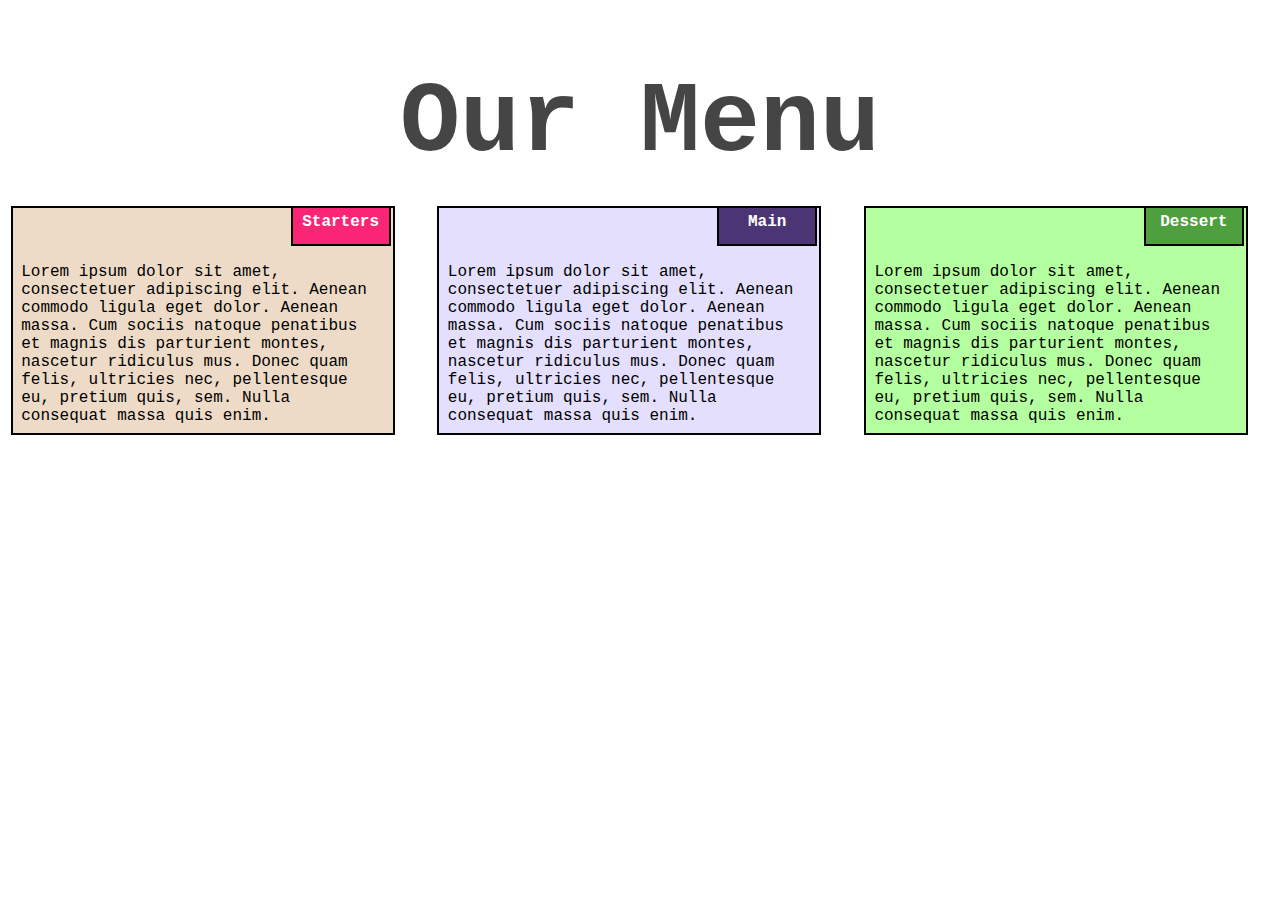
<file: module-2/index.html>
<!DOCTYPE html>
<html>
<head>

<title>Marvelous Menu</title>
<meta name="viewport" description="width=device-width, initial-scale=1">
<link rel="stylesheet" type="text/css" href="style.css">

</head>
<body>
<h1>Our Menu</h1>



  <div class="col-xl-4 col-md-6 col-sm-12">
  	<div class="box">
  		<p class="title name1">Starters</p>
  		<p class="description1">Lorem ipsum dolor sit amet, consectetuer adipiscing elit. Aenean commodo ligula eget dolor. Aenean massa. Cum sociis natoque penatibus et magnis dis parturient montes, nascetur ridiculus mus. Donec quam felis, ultricies nec, pellentesque eu, pretium quis, sem. Nulla consequat massa quis enim.</p>
  	</div>
  </div>

  <div class="col-xl-4 col-md-6 col-sm-12">
  	<div class="box">
   		<p class="title name2">Main</p>
   		<p class="description2">Lorem ipsum dolor sit amet, consectetuer adipiscing elit. Aenean commodo ligula eget dolor. Aenean massa. Cum sociis natoque penatibus et magnis dis parturient montes, nascetur ridiculus mus. Donec quam felis, ultricies nec, pellentesque eu, pretium quis, sem. Nulla consequat massa quis enim.</p>
  	</div>
  </div>

  <div class="col-xl-4 col-md-12 col-sm-12">
  	<div class="box">
  		<p class="title name3">Dessert</p>
  		<p class="description3">Lorem ipsum dolor sit amet, consectetuer adipiscing elit. Aenean commodo ligula eget dolor. Aenean massa. Cum sociis natoque penatibus et magnis dis parturient montes, nascetur ridiculus mus. Donec quam felis, ultricies nec, pellentesque eu, pretium quis, sem. Nulla consequat massa quis enim.</p>
  	</div>	
  </div>

</body>
</html>
</file>
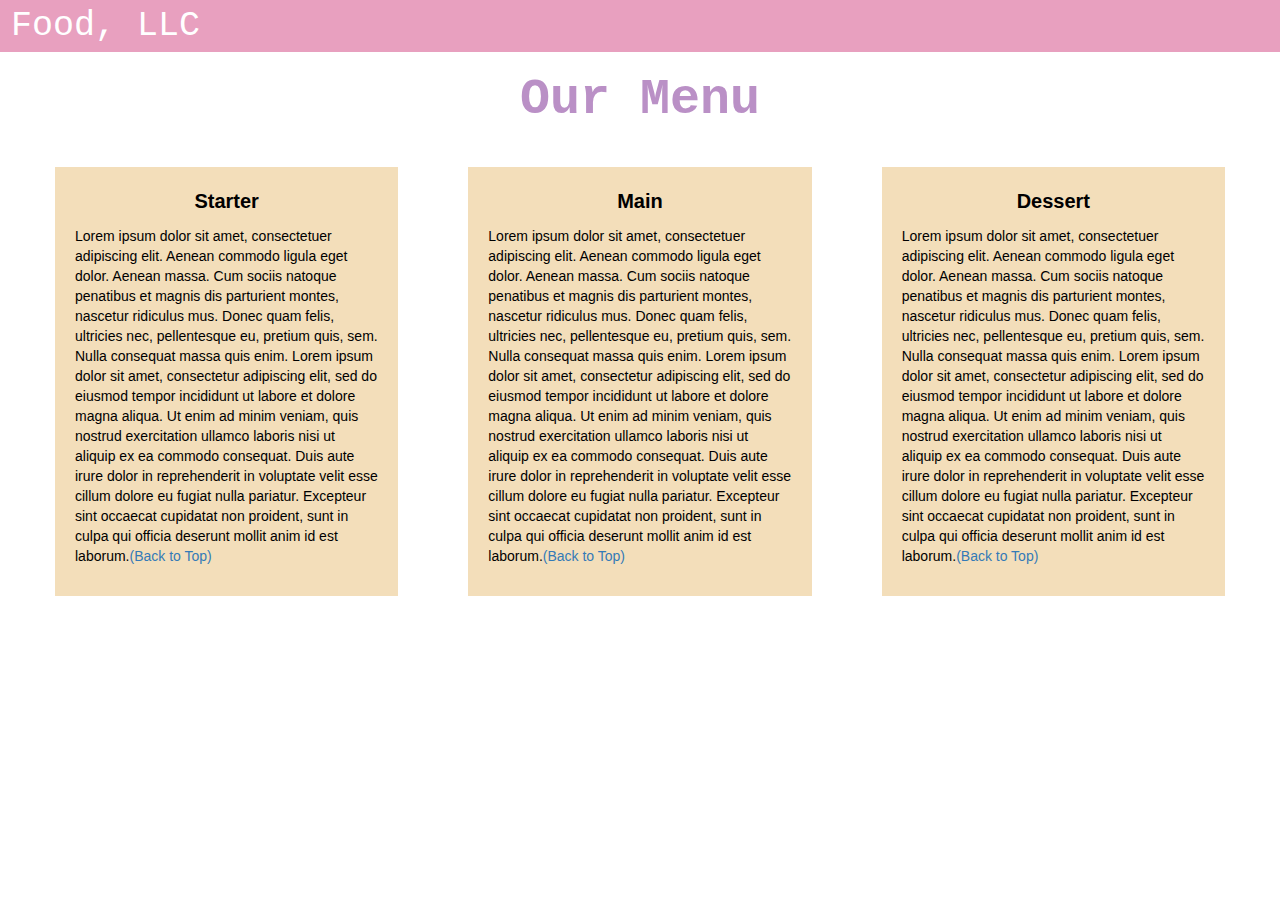
<file: module-3/index.html>
<!DOCTYPE html>
<html>
<head>

<title>Marvelous Menu</title>

  <meta name="viewport" content="width=device-width, initial-scale=1">
  <link rel="stylesheet" href="https://maxcdn.bootstrapcdn.com/bootstrap/3.3.7/css/bootstrap.min.css">
  <script src="https://ajax.googleapis.com/ajax/libs/jquery/3.3.1/jquery.min.js"></script>
  <script src="https://maxcdn.bootstrapcdn.com/bootstrap/3.3.7/js/bootstrap.min.js"></script>

</head>

<meta name="viewport" content="width=device-width, initial-scale=1">
<link rel="stylesheet" type="text/css" href="style.css">



<body>


<nav class="navbar" id="top">
  <div class="container-fluid">

    <div class="navbar-header">
      <button type="button" class="navbar-toggle" data-toggle="collapse" data-target="#myNavbar">
        <span class="icon-bar"></span>
        <span class="icon-bar"></span>
        <span class="icon-bar"></span> 
      </button>
      <a class="navbar-brand" href="#">Food, LLC</a>
    </div>

    <div class="collapse" id="myNavbar">
      <ul class="nav navbar-nav visible-xs">
        <li><a class="menu-item" href="#starter">Starter</a></li>
        <li><a class="menu-item" href="#main">Main</a></li> 
        <li><a class="menu-item" href="#dessert">Dessert</a></li> 
      </ul>
    </div>

  </div>
</nav>

<h1 class="main-title">Our Menu</h1>



<div class="row">

  <div class="col-lg-4 col-md-6 col-sm-12">
    <div class="content-box">
      <p class="item-name" id="starter">Starter</p>
      <p>Lorem ipsum dolor sit amet, consectetuer adipiscing elit. Aenean commodo ligula eget dolor. Aenean massa. Cum sociis natoque penatibus et magnis dis parturient montes, nascetur ridiculus mus. Donec quam felis, ultricies nec, pellentesque eu, pretium quis, sem. Nulla consequat massa quis enim. Lorem ipsum dolor sit amet, consectetur adipiscing elit, sed do eiusmod tempor incididunt ut labore et dolore magna aliqua. Ut enim ad minim veniam, quis nostrud exercitation ullamco laboris nisi ut aliquip ex ea commodo consequat. Duis aute irure dolor in reprehenderit in voluptate velit esse cillum dolore eu fugiat nulla pariatur. Excepteur sint occaecat cupidatat non proident, sunt in culpa qui officia deserunt mollit anim id est laborum.<a href="#top">(Back to Top)</a></p>
    </div>
  </div>

  <div class="col-lg-4 col-md-6 col-sm-12">
    <div class="content-box">
      <p class="item-name" id="main">Main</p>
      <p>Lorem ipsum dolor sit amet, consectetuer adipiscing elit. Aenean commodo ligula eget dolor. Aenean massa. Cum sociis natoque penatibus et magnis dis parturient montes, nascetur ridiculus mus. Donec quam felis, ultricies nec, pellentesque eu, pretium quis, sem. Nulla consequat massa quis enim. Lorem ipsum dolor sit amet, consectetur adipiscing elit, sed do eiusmod tempor incididunt ut labore et dolore magna aliqua. Ut enim ad minim veniam, quis nostrud exercitation ullamco laboris nisi ut aliquip ex ea commodo consequat. Duis aute irure dolor in reprehenderit in voluptate velit esse cillum dolore eu fugiat nulla pariatur. Excepteur sint occaecat cupidatat non proident, sunt in culpa qui officia deserunt mollit anim id est laborum.<a href="#top">(Back to Top)</a></p>
    </div>
  </div>


  <div class="col-lg-4 col-md-12 col-sm-12">
    <div class="content-box">
      <p class="item-name" id="dessert">Dessert</p>
      <p>Lorem ipsum dolor sit amet, consectetuer adipiscing elit. Aenean commodo ligula eget dolor. Aenean massa. Cum sociis natoque penatibus et magnis dis parturient montes, nascetur ridiculus mus. Donec quam felis, ultricies nec, pellentesque eu, pretium quis, sem. Nulla consequat massa quis enim. Lorem ipsum dolor sit amet, consectetur adipiscing elit, sed do eiusmod tempor incididunt ut labore et dolore magna aliqua. Ut enim ad minim veniam, quis nostrud exercitation ullamco laboris nisi ut aliquip ex ea commodo consequat. Duis aute irure dolor in reprehenderit in voluptate velit esse cillum dolore eu fugiat nulla pariatur. Excepteur sint occaecat cupidatat non proident, sunt in culpa qui officia deserunt mollit anim id est laborum.<a href="#top">(Back to Top)</a></p>
    </div>
  </div>

</div>


</body>
</html>
</file>
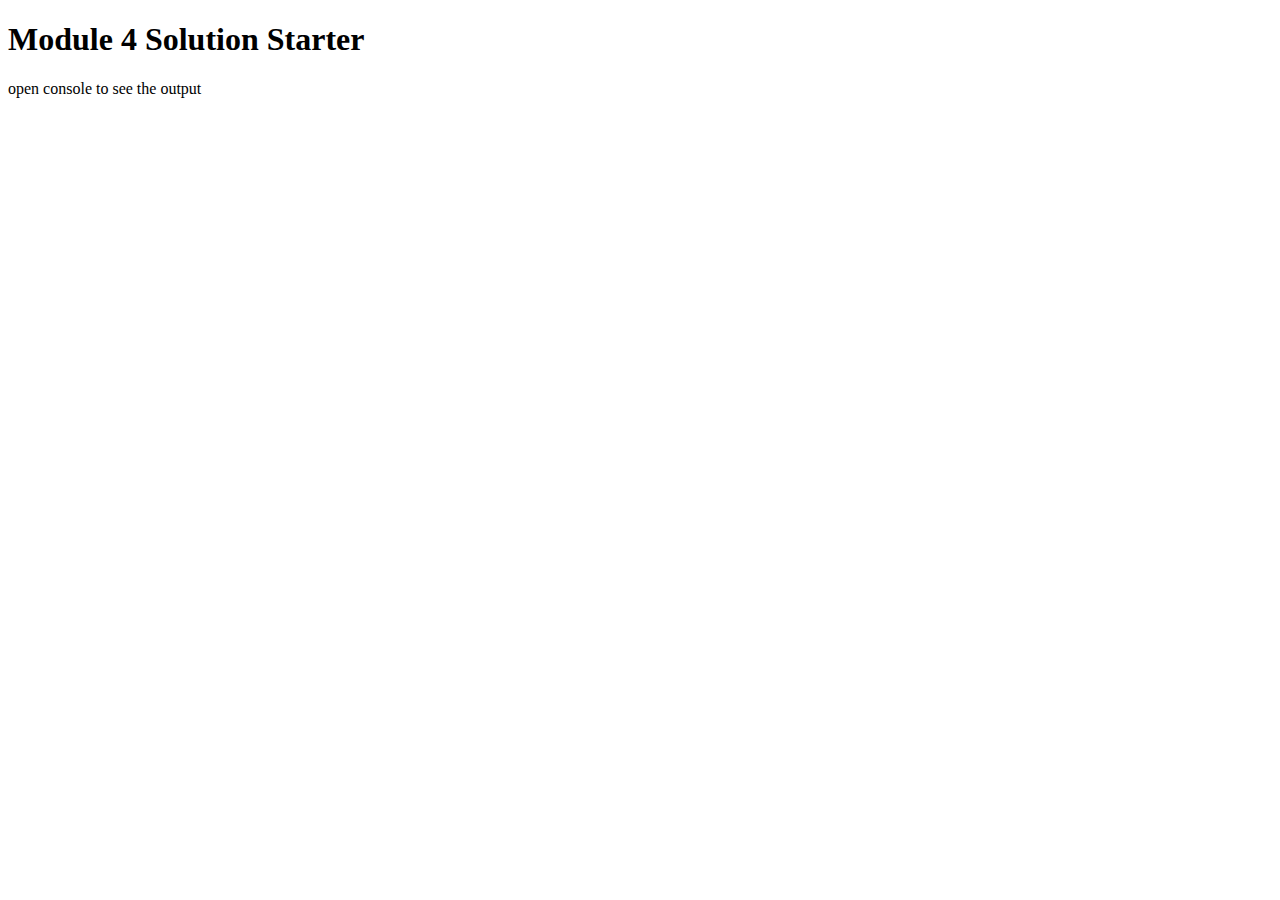
<file: module-4/index.html>
<!DOCTYPE html>
<html>
<head>
  <meta charset="utf-8">
  <title>Module 4 Solution Starter</title>
  <script src="SpeakHello.js"></script>
  <script src="SpeakGoodBye.js"></script>
  <script src="script.js"></script>
</head>
<body>
  <h1>Module 4 Solution Starter</h1>
  <p>open console to see the output</p>
</body>
</html>
</file>
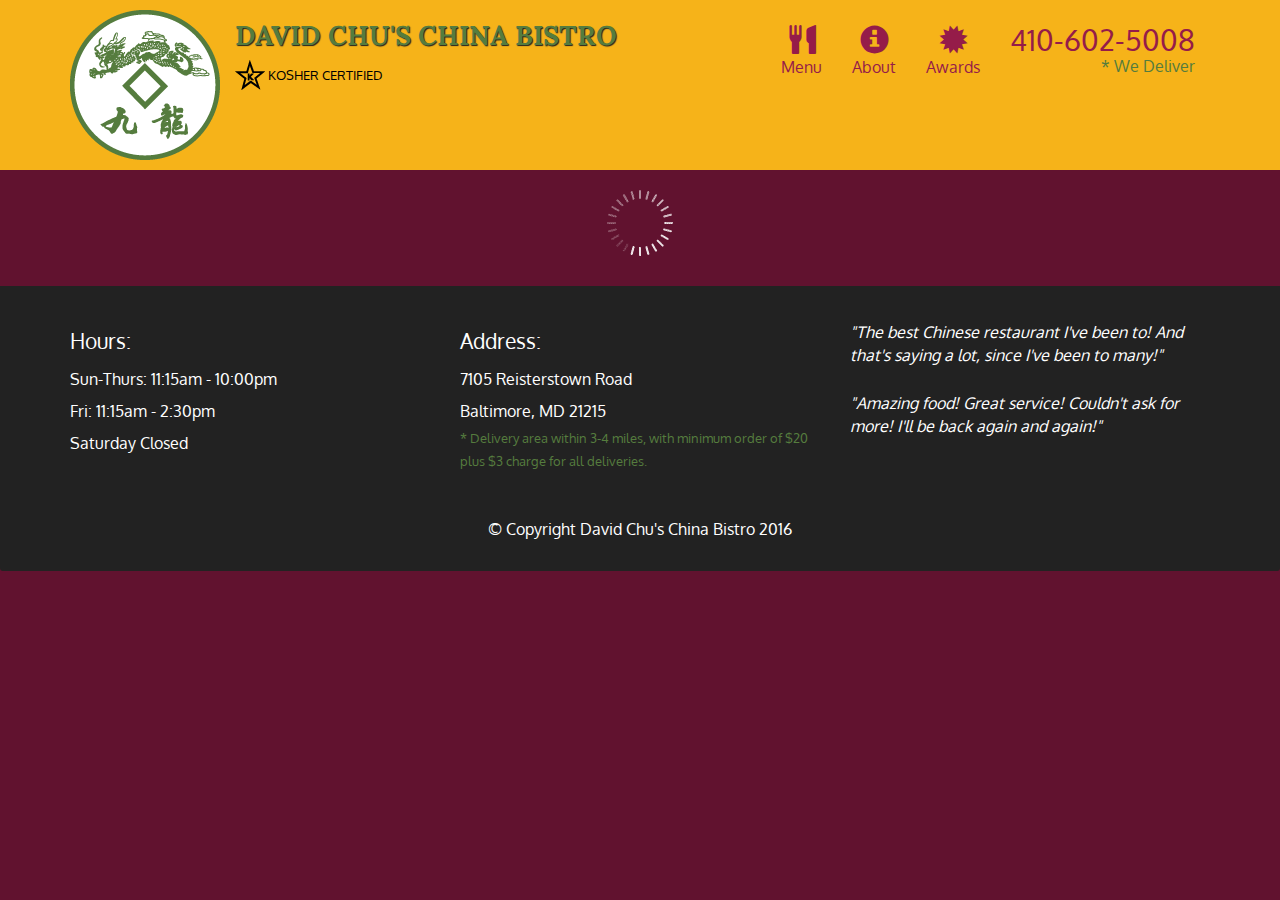
<file: module-5/index.html>
<!doctype html>
<html lang="en">
  <head>
    <meta charset="utf-8">
    <meta http-equiv="X-UA-Compatible" content="IE=edge">
    <meta name="viewport" content="width=device-width, initial-scale=1">
    <title>David Chu's China Bistro</title>
    <link rel="stylesheet" href="css/bootstrap.min.css">
    <link rel="stylesheet" href="css/styles.css">
    <link href='https://fonts.googleapis.com/css?family=Oxygen:400,300,700' rel='stylesheet' type='text/css'>
    <link href='https://fonts.googleapis.com/css?family=Lora' rel='stylesheet' type='text/css'>
  </head>
<body>
  <header>
    <nav id="header-nav" class="navbar navbar-default">
      <div class="container">
        <div class="navbar-header">
          <a href="index.html" class="pull-left visible-md visible-lg">
            <div id="logo-img" alt="Logo image"></div>
          </a>

          <div class="navbar-brand">
            <a href="index.html"><h1>David Chu's China Bistro</h1></a>
            <p>
              <img src="images/star-k-logo.png" alt="Kosher certification">
              <span>Kosher Certified</span>
            </p>
          </div>

          <button id="navbarToggle" type="button" class="navbar-toggle collapsed" data-toggle="collapse" data-target="#collapsable-nav" aria-expanded="false">
            <span class="sr-only">Toggle navigation</span>
            <span class="icon-bar"></span>
            <span class="icon-bar"></span>
            <span class="icon-bar"></span>
          </button>
        </div>
        
        <div id="collapsable-nav" class="collapse navbar-collapse">
           <ul id="nav-list" class="nav navbar-nav navbar-right">
            <li id="navHomeButton" class="visible-xs active">
              <a href="index.html">
                <span class="glyphicon glyphicon-home"></span> Home</a>
            </li>
            <li id="navMenuButton">
              <a href="#" onclick="$dc.loadMenuCategories();">
                <span class="glyphicon glyphicon-cutlery"></span><br class="hidden-xs"> Menu</a>
            </li>
            <li>
              <a href="#">
                <span class="glyphicon glyphicon-info-sign"></span><br class="hidden-xs"> About</a>
            </li>
            <li>
              <a href="#">
                <span class="glyphicon glyphicon-certificate"></span><br class="hidden-xs"> Awards</a>
            </li>
            <li id="phone" class="hidden-xs">
              <a href="tel:410-602-5008">
                <span>410-602-5008</span></a><div>* We Deliver</div>
            </li>
          </ul><!-- #nav-list -->
        </div><!-- .collapse .navbar-collapse -->
      </div><!-- .container -->
    </nav><!-- #header-nav -->
  </header>

  <div id="call-btn" class="visible-xs">
    <a class="btn" href="tel:410-602-5008">
    <span class="glyphicon glyphicon-earphone"></span>
    410-602-5008
    </a>
  </div>
  <div id="xs-deliver" class="text-center visible-xs">* We Deliver</div>

  <div id="main-content" class="container"></div>

  <footer class="panel-footer">
    <div class="container">
      <div class="row">
        <section id="hours" class="col-sm-4">
          <span>Hours:</span><br>
          Sun-Thurs: 11:15am - 10:00pm<br>
          Fri: 11:15am - 2:30pm<br>
          Saturday Closed
          <hr class="visible-xs">
        </section>
        <section id="address" class="col-sm-4">
          <span>Address:</span><br>
          7105 Reisterstown Road<br>
          Baltimore, MD 21215
          <p>* Delivery area within 3-4 miles, with minimum order of $20 plus $3 charge for all deliveries.</p>
          <hr class="visible-xs">
        </section>
        <section id="testimonials" class="col-sm-4">
          <p>"The best Chinese restaurant I've been to! And that's saying a lot, since I've been to many!"</p>
          <p>"Amazing food! Great service! Couldn't ask for more! I'll be back again and again!"</p>
        </section>
      </div>
      <div class="text-center">&copy; Copyright David Chu's China Bistro 2016</div>
    </div>
  </footer>

  <!-- jQuery (Bootstrap JS plugins depend on it) -->
  <script src="js/jquery-2.1.4.min.js"></script>
  <script src="js/bootstrap.min.js"></script>
  <script src="js/ajax-utils.js"></script>
  <script src="js/script.js"></script>
</body>
</html>
</file>
<file: module-2/style.css>
* {
    box-sizing: border-box;
  }
  
  body{
      margin: 0;
      padding: 0;
      font-family: 'Courier New', monospace;
  }
  
  .row{
    margin-top: 5%;
    margin-bottom: 5%;
  }
  
  h1 {
    margin-bottom: 15px;
    text-align: center;
    color: #454545;
    font-size: 100px;
  }
  
  
  .box{
    width: 100%;
    overflow: none;
  }
  
  
  .title{
    overflow: none;
    text-align: center;
    border: 2px solid black;
    width: 100px;
    height: 40px;
    padding: 5px;
    float: right;
    margin-right: 36px;
    margin-top: 0px;
    font-weight: bold;
    position: relative;
  }
  
  .description1{
    border: 2px solid black;
    width: 90%;
    height: auto;
    margin: 2.5%;
    color: black;
    font-size: 18   px;
    padding: 2%;
    padding-top: 55px;
    background-color:#EDDBC7;
  }
  .description2{
    border: 2px solid black;
    width: 90%;
    height: auto;
    margin: 2.5%;
    color: black;
    font-size: 18   px;
    padding: 2%;
    padding-top: 55px;
    background-color:#E3DFFD;
  }
  .description3{
    border: 2px solid black;
    width: 90%;
    height: auto;
    margin: 2.5%;
    color: black;
    font-size: 18   px;
    padding: 2%;
    padding-top: 55px;
    background-color: #B4FF9F;
  }
  
  .name1{
    color: white;
    background-color: #FB2576;
  }
  
  .name2{
    color: white;
    background-color: #4C3575;
  }
  .name3{
    color: white;
    background-color: #4E9F3D;
  }
  
  
  @media (min-width: 992px) {
    .col-xl-4 {
        float: left;
      width: 33.33%;
    }
  }
  @media (min-width: 768px) and (max-width: 991px) {
    .col-md-6,.col-md-12 {
      float: left;
    }
    .col-md-6 {
      width: 50%;
    }
    .col-md-12 {
      margin-left: -10px;
      width: 100%;
    }
    .name3{
      margin-right: 65px;
      width: 100px;
    }
  }
  
  @media (min-width: 0px) and (max-width: 767px) {
    .col-sm-12 {
        float: left;
      width: 100%;
    }
    .title{
      margin-right: 30px;
    }
  }
</file>
<file: module-3/style.css>
.container-fluid{
	margin: 0;
	padding: 0;
}

.navbar{
	border-radius: 0px;
	background-color:#E8A0BF;
}

.navbar-brand{
  font-family: 'Courier New', Courier, monospace;
  font-size: 35px;
  color: white;
  padding-left: 25px;
}

.navbar-brand:hover{
	color: white;
}

.nav{
	margin: 0;
	padding: 0;
}

.navbar-nav{
  font-size: 25px;
  text-align: center;
  margin: 0;
  padding: 0;
}

.navbar-toggle{
	border: 2px solid white;
	margin-right: 25px;
}

.icon-bar{
	background-color: white;
}


.main-title{
  margin-bottom: 15px;
  text-align: center;
  color: #BA90C6;
  font-size: 50px;
  font-family:'Courier New', Courier, monospace ;
  font-weight: bold;
}

li{
	box-sizing: border-box;
	width: 100%;
}

.menu-item{
	padding: 0;
	margin: 0;
	width: 100%;
	background-color: white;
	border-bottom: 1px solid black;
	color: black;
	display: block;
}

.menu-item:hover{
	background-color: rgba(0,0,0,0.9);
	color: rgba(0,0,0,0.4);
}



.row{
	margin: 20px;
}

.content-box{
	margin: 20px;
	width: auto;
	height: auto;
	color: black;
	background-color: #F3DEBA;
	font-family: "Comic Sans MS", cursive, sans-serif;
	padding: 20px;
}

.item-name{
	text-align: center;
	font-size: 20px;
	font-weight: bold;
}
</file>
<file: module-5/css/styles.css>
body {
  font-size: 16px;
  color: #fff;
  background-color: #61122f;
  font-family: 'Oxygen', sans-serif;
}

/** HEADER **/
#header-nav {
  background-color: #f6b319;
  border-radius: 0;
  border: 0;
}

#logo-img {
  background: url('../images/restaurant-logo_large.png') no-repeat;
  width: 150px;
  height: 150px;
  margin: 10px 15px 10px 0;
}

.navbar-brand {
  padding-top: 25px;
}
.navbar-brand h1 { /* Restaurant name */
  font-family: 'Lora', serif;
  color: #557c3e;
  font-size: 1.5em;
  text-transform: uppercase;
  font-weight: bold;
  text-shadow: 1px 1px 1px #222;
  margin-top: 0;
  margin-bottom: 0;
  line-height: .75;
}
.navbar-brand a:hover, .navbar-brand a:focus {
  text-decoration: none;
}
.navbar-brand p { /* Kosher cert */
  color: #000;
  text-transform: uppercase;
  font-size: .7em;
  margin-top: 15px;
}
.navbar-brand p span { /* Star-K */
  vertical-align: middle;
}

#nav-list {
  margin-top: 10px;
}
#nav-list a {
  color: #951C49;
  text-align: center;
}
#nav-list a:hover {
  background: #E7E7E7;
}
#nav-list a span {
  font-size: 1.8em;
}

#phone {
  margin-top: 5px;
}
#phone a { /* Phone number */
  text-align: right;
  padding-bottom: 0;
}
#phone div { /* We Deliver */
  color: #557c3e;
  text-align: right;
  padding-right: 15px;
}

.navbar-header button.navbar-toggle, .navbar-header .icon-bar {
  border: 1px solid #61122f;
}
.navbar-header button.navbar-toggle {
  clear: both;
  margin-top: -30px;
}
/* END HEADER */

/* FOOTER */
.panel-footer {
  margin-top: 30px;
  padding-top: 35px;
  padding-bottom: 30px;
  background-color: #222;
  border-top: 0;
}
.panel-footer div.row {
  margin-bottom: 35px;
}
#hours, #address {
  line-height: 2;
}
#hours > span, #address > span {
  font-size: 1.3em;
}
#address p {
  color: #557c3e;
  font-size: .8em;
  line-height: 1.8;
}
#testimonials {
  font-style: italic;
}
#testimonials p:nth-child(2) {
  margin-top: 25px;
}
/* END FOOTER */



/* HOME PAGE */
.container .jumbotron {
  box-shadow: 0 0 50px #3F0C1F;
  border: 2px solid #3F0C1F;
}

#menu-tile, #specials-tile, #map-tile {
  height: 250px;
  width: 100%;
  margin-bottom: 15px;
  position: relative;
  border: 2px solid #3F0C1F;
  overflow: hidden;
}
#menu-tile:hover, #specials-tile:hover, #map-tile:hover {
  box-shadow: 0 1px 5px 1px #cccccc;
}
#menu-tile {
  background: url('../images/menu-tile.jpg') no-repeat;
  background-position: center;
}
#specials-tile {
  background: url('../images/specials-tile.jpg') no-repeat;
  background-position: center;
}
#menu-tile span, #specials-tile span, #map-tile span {
  position: absolute;
  bottom: 0;
  right: 0;
  width: 100%;
  text-align: center;
  font-size: 1.6em;
  text-transform: uppercase;
  background-color: #000;
  color: #fff;
  opacity: .8;
}
/* END HOME PAGE */

/* MENU CATEGORIES PAGE */
.category-tile { 
  position: relative;
  border: 2px solid #3F0C1F;
  overflow: hidden;
  width: 200px;
  height: 200px;
  margin: 0 auto 15px;
}
.category-tile span {
  position: absolute;
  bottom: 0;
  right: 0;
  width: 100%;
  text-align: center;
  font-size: 1.2em;
  text-transform: uppercase;
  background-color: #000;
  color: #fff;
  opacity: .8;
}
.category-tile:hover {
  box-shadow: 0 1px 5px 1px #cccccc;
}

#menu-categories-title + div {
  margin-bottom: 50px;
}
/* END MENU CATEGORIES PAGE */

/* SINGLE CATEGORY PAGE */
.menu-item-tile {
  margin-bottom: 25px;
}
.menu-item-tile hr {
  width: 80%;
}
.menu-item-tile .menu-item-price {
  font-size: 1.1em;
  text-align: right;
  margin-top: -15px;
  margin-right: -15px;
}
.menu-item-tile .menu-item-price span {
  font-size: .6em;
}
.menu-item-photo {
  position: relative;
  border: 2px solid #3F0C1F; 
  overflow: hidden;
  padding: 0;
  margin-right: -15px;
  margin-left: auto;
  margin-bottom: 20px;
  max-width: 250px;
}
.menu-item-photo div {
  position: absolute;
  bottom: 0;
  right: 0;
  width: 80px;
  background-color: #557c3e;
  text-align: center;
}
.menu-item-description {
  padding-right: 30px;
}
h3.menu-item-title {
  margin: 0 0 10px;
}
.menu-item-details {
  font-size: .9em;
  font-style: italic;
}
/* END SINGLE CATEGORY PAGE */


/********** Large devices only **********/
@media (min-width: 1200px) {
  .container .jumbotron {
    background: url('../images/jumbotron_1200.jpg') no-repeat;
    height: 675px;
  }
}

/********** Medium devices only **********/
@media (min-width: 992px) and (max-width: 1199px) {
  /* Header */
  #logo-img {
    background: url('../images/restaurant-logo_medium.png') no-repeat;
    width: 100px;
    height: 100px;
    margin: 5px 5px 5px 0;
  }
  /* End Header */

  /* Home Page */
  .container .jumbotron {
    background: url('../images/jumbotron_992.jpg') no-repeat;
    height: 558px;
  }
  /* End Home Page */
}

/********** Small devices only **********/
@media (min-width: 768px) and (max-width: 991px) {
  /* Home Page */
  .container .jumbotron {
    background: url('../images/jumbotron_768.jpg') no-repeat;
    height: 432px;
  }
  /* End Home Page */
}

/********** Extra small devices only **********/
@media (max-width: 767px) {
  /* Header */
  .navbar-brand {
    padding-top: 10px;
    height: 80px;
  }
  .navbar-brand h1 { /* Restaurant name */
    padding-top: 10px;
    font-size: 5vw; /* 1vw = 1% of viewport width */
  }
  .navbar-brand p { /* Kosher cert */
    font-size: .6em;
    margin-top: 12px;
  }
  .navbar-brand p img { /* Star-K */
    height: 20px;
  }

  #collapsable-nav a { /* Collapsed nav menu text */
    font-size: 1.2em;
  }
  #collapsable-nav a span { /* Collapsed nav menu glyph */
    font-size: 1em;
    margin-right: 5px;
  }

  #call-btn > a {
    font-size: 1.5em;
    display: block;
    margin: 0 20px;
    padding: 10px;
    border: 2px solid #fff;
    background-color: #f6b319;
    color: #951c49;
  }
  #xs-deliver {
    margin-top: 5px;
    font-size: .7em;
    letter-spacing: .1em;
    text-transform: uppercase;
  }
  /* End Header */

  /* Footer */
  .panel-footer section {
    margin-bottom: 30px;
    text-align: center;
  }
  .panel-footer section:nth-child(3) {
    margin-bottom: 0; /* margin already exists on the whole row */
  }
  .panel-footer section hr {
    width: 50%;
  }
  /* End Footer */

  /* Home Page */
  .container .jumbotron {
    margin-top: 30px;
    padding: 0;
  }
  #menu-tile, #specials-tile {
    width: 360px;
    margin: 0 auto 15px;
  }

  .menu-item-photo {
    margin-right: auto;
  }
  .menu-item-tile .menu-item-price {
    text-align: center;
  }
  .menu-item-description {
    text-align: center;;
  }
}


/********** Super extra small devices Only :-) (e.g., iPhone 4) **********/
@media (max-width: 479px) {
  /* Header */
  .navbar-brand h1 { /* Restaurant name */
    padding-top: 5px;
    font-size: 6vw;
  }
  /* End Header */
  
  /* Home page */
  #menu-tile, #specials-tile {
    width: 280px;
    margin: 0 auto 15px;
  }

  .col-xxs-12 {
    position: relative;
    min-height: 1px;
    padding-right: 15px;
    padding-left: 15px;
    float: left;
    width: 100%;
  }
}
</file>
